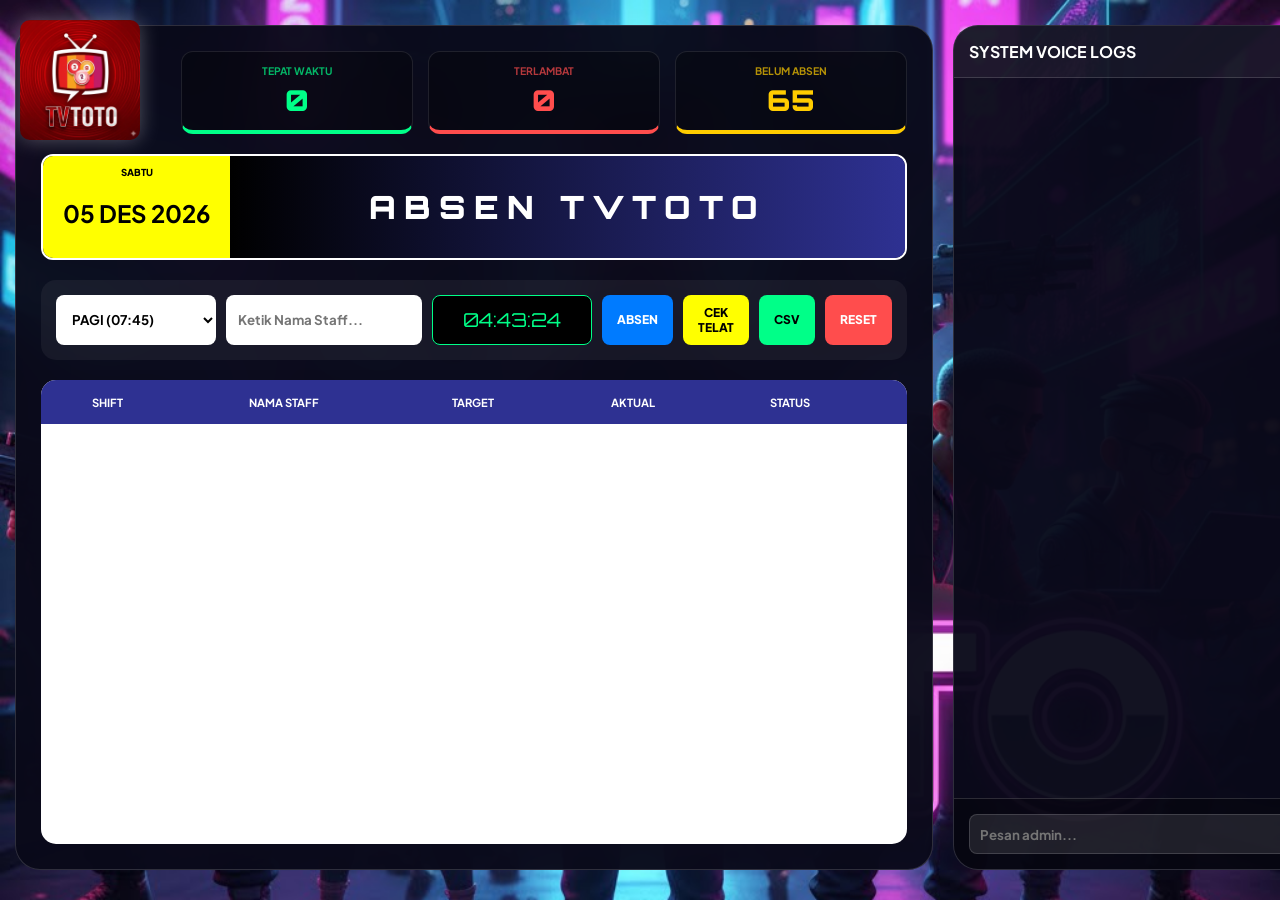
<file: index.html>
<!DOCTYPE html>
<html lang="id">
<head>
    <meta charset="UTF-8">
    <meta name="viewport" content="width=device-width, initial-scale=1.0">
    <title>TVTOTO Absensi System v18.7 | PRO VOICE EDITION</title>
    <link href="https://fonts.googleapis.com/css2?family=Plus+Jakarta+Sans:wght@400;600;700;800&family=Orbitron:wght@500;700;900&display=swap" rel="stylesheet">
    <style>
        :root {
            --primary: #2e3192; --accent: #ffff00; --success: #00ff88; --danger: #ff4d4d; --warning: #ffcc00;
            --glass: rgba(10, 10, 25, 0.96); --border-glass: rgba(255, 255, 255, 0.15);
        }
        * { box-sizing: border-box; font-family: 'Plus Jakarta Sans', sans-serif; transition: all 0.2s ease; }
        body { margin: 0; padding: 15px; color: #fff; height: 100vh; background: #000 url('background.jpg') no-repeat center center fixed; background-size: cover; display: flex; justify-content: center; overflow: hidden; position: relative; }
        
        .logo-box { position: absolute; top: 20px; left: 20px; z-index: 1000; width: 120px; }
        .logo-box img { width: 100%; border-radius: 10px; filter: drop-shadow(0 0 10px rgba(255,255,255,0.3)); }

        .main-container { display: grid; grid-template-columns: 1fr 380px; gap: 20px; width: 100%; max-width: 1800px; height: 95vh; padding-top: 10px; }
        
        .stat-grid { display: grid; grid-template-columns: repeat(3, 1fr); gap: 15px; margin-bottom: 20px; margin-left: 140px; }
        .stat-card { padding: 12px; border-radius: 12px; text-align: center; border: 1px solid rgba(255,255,255,0.1); background: rgba(0,0,0,0.3); }
        .stat-card h4 { margin: 0; font-size: 0.65rem; text-transform: uppercase; opacity: 0.7; }
        .stat-card p { margin: 5px 0 0; font-size: 1.8rem; font-family: 'Orbitron'; font-weight: 900; }
        .stat-ontime { border-bottom: 4px solid var(--success); color: var(--success); }
        .stat-late { border-bottom: 4px solid var(--danger); color: var(--danger); }
        .stat-absent { border-bottom: 4px solid var(--warning); color: var(--warning); }

        .absensi-section { background: var(--glass); backdrop-filter: blur(30px); border-radius: 25px; padding: 25px; border: 1px solid var(--border-glass); display: flex; flex-direction: column; }
        .header-main { display: flex; margin-bottom: 20px; border: 2px solid #fff; border-radius: 12px; overflow: hidden; }
        .date-panel { background: var(--accent); color: #000; padding: 10px 20px; text-align: center; min-width: 160px; }
        .title-panel { background: linear-gradient(90deg, #000, var(--primary)); flex-grow: 1; display: flex; align-items: center; justify-content: center; font-size: 2rem; font-family: 'Orbitron'; font-weight: 900; letter-spacing: 8px; }

        .tool-bar { display: grid; grid-template-columns: 160px 1fr 160px auto auto auto auto; gap: 10px; background: rgba(255,255,255,0.05); padding: 15px; border-radius: 15px; margin-bottom: 20px; align-items: center; }
        .digital-clock { background: #000; color: #00ff88; border: 1px solid #00ff88; text-align: center; font-family: 'Orbitron'; font-size: 1.2rem; height: 50px; border-radius: 8px; display: flex; align-items: center; justify-content: center; }
        
        input, select { height: 50px; border-radius: 8px; border: none; padding: 0 12px; font-weight: 700; background: #fff; color: #000; }
        .btn { height: 50px; padding: 0 15px; border-radius: 8px; border: none; font-weight: 800; cursor: pointer; text-transform: uppercase; font-size: 0.75rem; }
        .btn-add { background: #007bff; color: #fff; }
        .btn-filter { background: var(--accent); color: #000; }
        .btn-filter.active { background: #ff00ff; color: #fff; }
        .btn-csv { background: var(--success); color: #000; }
        .btn-reset { background: var(--danger); color: #fff; }

        .table-pro-wrap { background: #fff; border-radius: 15px; overflow: hidden; flex-grow: 1; display: flex; flex-direction: column; }
        .table-scroll { overflow-y: auto; flex-grow: 1; }
        table { width: 100%; border-collapse: collapse; color: #111; }
        th { background: var(--primary); color: #fff; padding: 15px; position: sticky; top: 0; font-size: 0.7rem; }
        td { padding: 12px; text-align: center; border-bottom: 1px solid #eee; font-weight: 700; }
        .row-late { background: #fff0f0 !important; color: #d63031 !important; }
        .row-ontime { background: #f0fff4 !important; color: #27ae60 !important; }
        .btn-del-pin { background: none; border: none; color: #999; cursor: pointer; font-size: 1.1rem; }

        .sidebar-chat { background: var(--glass); border-radius: 25px; border: 1px solid var(--border-glass); display: flex; flex-direction: column; overflow: hidden; }
        .chat-header { padding: 15px; background: rgba(255,255,255,0.05); border-bottom: 1px solid var(--border-glass); display: flex; justify-content: space-between; align-items: center; }
        .chat-messages { flex-grow: 1; overflow-y: auto; padding: 15px; display: flex; flex-direction: column; gap: 10px; }
        .chat-bubble { background: rgba(255,255,255,0.08); padding: 10px; border-radius: 10px; border-left: 3px solid var(--accent); }
        .bubble-name { color: var(--accent); font-size: 0.65rem; font-weight: 800; }
        .chat-footer { padding: 15px; background: rgba(0,0,0,0.3); border-top: 1px solid var(--border-glass); }
        .chat-footer input { width: 100%; height: 40px; background: rgba(255,255,255,0.1); color: #fff; border: 1px solid var(--border-glass); padding: 0 10px; border-radius: 8px; }
    </style>
</head>
<body>

<div class="logo-box"><img src="logo.png" onerror="this.src='logo.jpg';"></div>

<div class="main-container">
    <div class="absensi-section">
        <div class="stat-grid">
            <div class="stat-card stat-ontime"><h4>Tepat Waktu</h4><p id="sOn">0</p></div>
            <div class="stat-card stat-late"><h4>Terlambat</h4><p id="sLate">0</p></div>
            <div class="stat-card stat-absent"><h4>Belum Absen</h4><p id="sAbs">65</p></div>
        </div>

        <div class="header-main">
            <div class="date-panel"><p id="pDay" style="margin:0; font-size:0.6rem; font-weight:800;">SENIN</p><h2 id="pDate">26 JAN 2026</h2></div>
            <div class="title-panel">ABSEN TVTOTO</div>
        </div>

        <div class="tool-bar">
            <select id="sShift">
                <option value="PAGI">PAGI (07:45)</option>
                <option value="SHIFT G">SHIFT G (09:45)</option>
                <option value="SHIFT G2">SHIFT G2 (11:45)</option>
                <option value="SORE">SORE (15:45)</option>
                <option value="MALAM">MALAM (21:45)</option>
            </select>
            <input type="text" id="iName" placeholder="Ketik Nama Staff..." list="staffs">
            <datalist id="staffs"></datalist>
            <div id="clockDisplay" class="digital-clock">00:00:00</div>
            <button class="btn btn-add" onclick="tambahAbsen()">ABSEN</button>
            <button class="btn btn-filter" id="btnF" onclick="filterTelat()">CEK TELAT</button>
            <button class="btn btn-csv" onclick="exportData()">CSV</button>
            <button class="btn btn-reset" onclick="resetData()">RESET</button>
        </div>

        <div class="table-pro-wrap">
            <div class="table-scroll">
                <table id="tblMain">
                    <thead><tr><th>SHIFT</th><th>NAMA STAFF</th><th>TARGET</th><th>AKTUAL</th><th>STATUS</th><th width="40"></th></tr></thead>
                    <tbody></tbody>
                </table>
            </div>
        </div>
    </div>

    <div class="sidebar-chat">
        <div class="chat-header"><strong>SYSTEM VOICE LOGS</strong><button onclick="hapusChat()" style="color:red; background:none; border:none; cursor:pointer; font-size:0.7rem;">Clear</button></div>
        <div class="chat-messages" id="chatWrap"></div>
        <div class="chat-footer"><input type="text" id="chatIn" placeholder="Pesan admin..."></div>
    </div>
</div>

<script>
    const ADMIN_PIN = "741852963"; 
    const NAMES = ["MARKUS FEBRIAN PAMUNGKAS ATJE", "PUTRI CAHAYA", "RADO DINATA", "SELWEN AL KHAIRI", "GIERDAV ALDEN AZUTOS DUMAT", "S PRIYA DARSIN", "DONY KRIS SANDI", "ALIKA SALSABILAH", "MUHAMMAD HABIB", "RIZKY AULIA", "NOVITA SARI", "ZULMADIL REYDINATA", "INDA AFRITYA", "AMANDA REZKY TANJUNG", "SAWALUDDIN HASIBUAN", "RISKA ARNITA PUTRI", "DIAN THERESA SIMAMORA", "JONATHAN QUEEN", "HENDRA", "SENDI REVIAN", "SYUKUR KURNIAWAN", "OGI CANDRA SAPUTRA", "IRVAN GANESHA", "RAHMA TINA", "JOSIA ROMANDA GINTING", "MUHAMMAD BAKRON MAULANA", "JIMMY", "CINDY NURUL AMALIA HASIBUAN", "DEVA NANDA", "MUHAMMAD JUHARI", "FANNY FADILLA", "WIRA ARIA SAPUTRA", "JANNIFER MENTARI SINGKOH", "AGUSSALIM FAJAR", "SASITHAREN", "JUWAN", "FRENDYCO", "KHOIRUL AMRI", "AL BETO", "APRI YOGO JOHANDA SEMBIRING", "ANDI", "FRANS WILLIAM ISKANDAR TAMBUNAN", "INDRA", "WILSON LEO WU", "ECHA ADELIA", "AHLUN IQBAL", "INDRA KURNIAWAN", "MARIO CHRISTOPHER SUNARWAN", "NADYA TASYA", "LUSI", "YOGI ARDIANSYAH", "SANJELIA PUTRI", "ARUN RAJZ", "KHAIRUL AZHAR", "BOBI ARFANDI", "HARIS MULIA MANURUNG", "ANDRA FAUZI", "ADITYA RIWANA", "JOHANDA JAYUSMAN", "SABAR MORANDO FRANCISCO MANIK", "RAJA EDWARD BANGUN", "DENNIS GOLDSTEIN", "DWIKI RAMDANI", "ABDUL TARIGAN", "RAHMAT HIDAYAT"];
    const TARGETS = { "PAGI": "07:45:00", "SHIFT G": "09:45:00", "SHIFT G2": "11:45:00", "SORE": "15:45:00", "MALAM": "21:45:00" };
    let modeTelat = false;

    // PERBAIKAN FUNGSI SUARA (OPTIMIZED)
    function speakAI(text) {
        const synth = window.speechSynthesis;
        synth.cancel(); 
        
        // Membersihkan teks agar tidak dieja
        let cleanText = text.toLowerCase();
        
        const utter = new SpeechSynthesisUtterance(cleanText);
        
        // Mencari voice Indonesia yang terbaik
        const voices = synth.getVoices();
        const idVoice = voices.find(v => v.lang.includes('id-ID'));
        if (idVoice) utter.voice = idVoice;

        utter.lang = 'id-ID';
        utter.rate = 1.0;  // Kecepatan normal
        utter.pitch = 1.0; // Nada normal
        utter.volume = 1.0;
        
        synth.speak(utter);
    }

    function hitungSelisih(target, aktual) {
        const [th, tm, ts] = target.split(':').map(Number);
        const [ah, am, as] = aktual.split(':').map(Number);
        const tSec = th*3600 + tm*60 + ts;
        const aSec = ah*3600 + am*60 + as;
        let diff = aSec - tSec;
        if (diff <= 0) return null;
        const h = Math.floor(diff/3600);
        const m = Math.floor((diff%3600)/60);
        const s = diff%60;
        return `${String(h).padStart(2,'0')}:${String(m).padStart(2,'0')}:${String(s).padStart(2,'0')}`;
    }

    function tambahAbsen() {
        const input = document.getElementById('iName');
        const name = input.value.trim().toUpperCase();
        const shift = document.getElementById('sShift').value;
        const time = document.getElementById('clockDisplay').innerText;
        
        if(!NAMES.includes(name)) return alert("Nama tidak terdaftar!");
        let db = JSON.parse(localStorage.getItem('tv_v18') || "[]");
        if(db.some(x => x.name === name)) return alert("Sudah absen!");

        const telat = hitungSelisih(TARGETS[shift], time);
        if(telat) {
            const [h, m] = telat.split(':').map(Number);
            speakAI(`Perhatian ${name.toLowerCase()}, anda terlambat ${h} jam ${m} menit.`);
        } else {
            speakAI(`Selamat datang ${name.toLowerCase()}.`);
        }

        db.push({ shift, name, target: TARGETS[shift], actual: time });
        localStorage.setItem('tv_v18', JSON.stringify(db));
        input.value = ""; render();
    }

    function hapusSatu(nama) {
        if(prompt("PIN ADMIN:") === ADMIN_PIN) {
            let db = JSON.parse(localStorage.getItem('tv_v18') || "[]");
            db = db.filter(x => x.name !== nama);
            localStorage.setItem('tv_v18', JSON.stringify(db));
            render();
        } else { alert("PIN Salah!"); }
    }

    function resetData() {
        if(prompt("PIN ADMIN:") === ADMIN_PIN) {
            localStorage.removeItem('tv_v18');
            render();
        } else { alert("PIN Salah!"); }
    }

    function render() {
        let db = JSON.parse(localStorage.getItem('tv_v18') || "[]");
        const tbody = document.querySelector('#tblMain tbody');
        tbody.innerHTML = "";
        
        let onTime = 0, late = 0;
        db.forEach(d => { if(hitungSelisih(d.target, d.actual)) late++; else onTime++; });
        document.getElementById('sOn').innerText = onTime;
        document.getElementById('sLate').innerText = late;
        document.getElementById('sAbs').innerText = NAMES.length - db.length;

        let displayDb = [...db].reverse();
        if(modeTelat) displayDb = displayDb.filter(x => hitungSelisih(x.target, x.actual));
        
        displayDb.forEach((d) => {
            const row = tbody.insertRow();
            const telat = hitungSelisih(d.target, d.actual);
            row.className = telat ? 'row-late' : 'row-ontime';
            row.innerHTML = `<td>${d.shift}</td><td style="text-align:left;">${d.name}</td><td>${d.target}</td><td>${d.actual}</td><td>${telat ? 'TELAT '+telat : 'TEPAT'}</td><td><button class="btn-del-pin" onclick="hapusSatu('${d.name}')">✕</button></td>`;
        });

        const dl = document.getElementById('staffs');
        dl.innerHTML = "";
        const sudah = db.map(x=>x.name);
        NAMES.filter(n => !sudah.includes(n)).forEach(n => {
            const o = document.createElement('option'); o.value = n; dl.appendChild(o);
        });
        renderChat();
    }

    function filterTelat() {
        modeTelat = !modeTelat;
        const btn = document.getElementById('btnF');
        btn.classList.toggle('active');
        btn.innerText = modeTelat ? "LIHAT SEMUA" : "CEK TELAT";
        render();
    }

    function exportData() {
        const db = JSON.parse(localStorage.getItem('tv_v18') || "[]");
        if (db.length === 0) return alert("Tidak ada data!");
        let csv = "SHIFT,NAMA,TARGET,AKTUAL,STATUS\n";
        db.forEach(x => {
            const t = hitungSelisih(x.target, x.actual);
            csv += `${x.shift},${x.name},${x.target},${x.actual},${t?'TELAT '+t:'TEPAT'}\n`;
        });
        const blob = new Blob([csv], {type: 'text/csv'});
        const a = document.createElement('a');
        a.href = URL.createObjectURL(blob);
        a.download = `ABSEN_TVTOTO_${new Date().toLocaleDateString()}.csv`;
        a.click();
    }

    function renderChat() {
        const box = document.getElementById('chatWrap');
        const c = JSON.parse(localStorage.getItem('tv_chat_v18') || "[]");
        box.innerHTML = c.map(m => `<div class="chat-bubble"><span class="bubble-name">ADMIN</span><br><span style="font-size:0.85rem;">${m.text}</span></div>`).join('');
        box.scrollTop = box.scrollHeight;
    }

    document.getElementById('chatIn').addEventListener('keypress', (e) => { 
        if(e.key === 'Enter' && e.target.value.trim()) {
            const pesan = e.target.value.trim();
            let c = JSON.parse(localStorage.getItem('tv_chat_v18') || "[]");
            c.push({ text: pesan });
            localStorage.setItem('tv_chat_v18', JSON.stringify(c));
            
            // Perbaikan: Paksa AI membaca kalimat utuh
            speakAI(pesan); 
            
            e.target.value = ""; 
            renderChat();
        }
    });

    function hapusChat() { if(confirm("Hapus log?")) { localStorage.removeItem('tv_chat_v18'); renderChat(); } }
    function updateClock() {
        const now = new Date();
        document.getElementById('clockDisplay').innerText = now.toTimeString().split(' ')[0];
        document.getElementById('pDate').innerText = now.toLocaleDateString('id-ID', {day:'2-digit', month:'short', year:'numeric'}).toUpperCase();
        document.getElementById('pDay').innerText = now.toLocaleDateString('id-ID', {weekday:'long'}).toUpperCase();
    }
    setInterval(updateClock, 1000);
    window.onload = () => { 
        // Pancing daftar suara agar siap
        window.speechSynthesis.getVoices();
        updateClock(); 
        render(); 
    };
</script>
</body>
</html>
</file>
